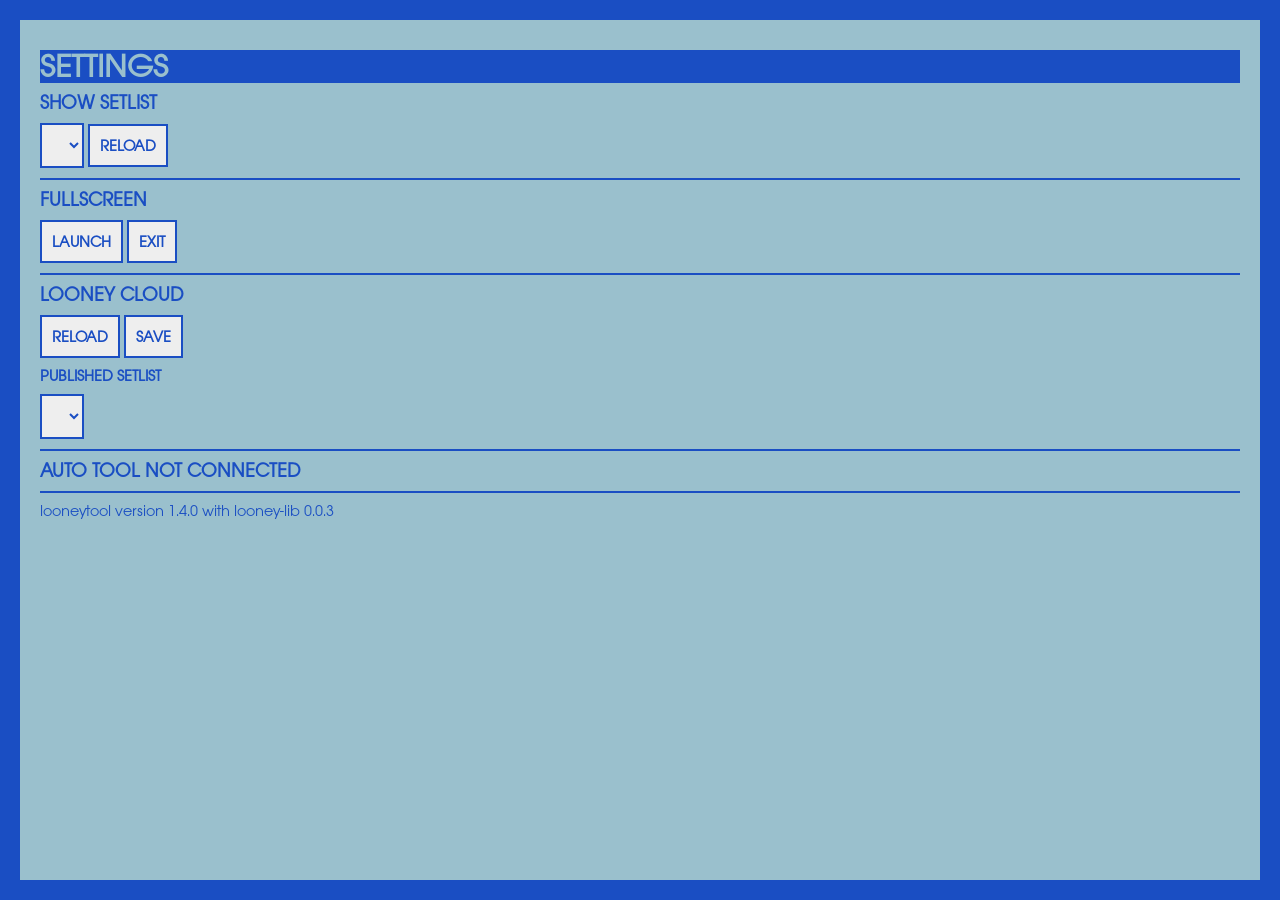
<file: client/index.html>
<!DOCTYPE html>
<html lang="en">
<head>
    <meta charset='utf-8'>
    <title>LOONEY TOOL</title>
    <link rel="stylesheet" type="text/css" href="styles/reset.css">
    <link rel="stylesheet" type="text/css" href="styles/looney.css">
    <link rel="stylesheet" type="text/css" href="styles/app.css">
    <script type="text/javascript" src="vendor/jquery.js"></script>
    <script type="text/javascript" src="vendor/hyphenator.js"></script>
    <script type="text/javascript" src="vendor/hypenator-patterns/de.js"></script>
    <script type="text/javascript" src="vendor/hypenator-patterns/en-gb.js"></script>
    <script type="text/javascript" src="vendor/hypenator-patterns/en-us.js"></script>
    <script type="text/javascript" src="scripts/looney.js"></script>
    <script type="text/javascript" src="scripts/app.js"></script>
</head>
<body>

    <div class="app" id="app">

        <div class="screen" id="screen-settings">

            <h1>Settings</h1>

            <h3>Show Setlist</h3>

            <select id="showSetlist" onchange="app.showtime.init()"></select>
            <button onclick="app.showtime.init()">Reload</button>

            <hr>

            <h3>Fullscreen</h3>
            <button onclick="app.fullscreen.show()">Launch</button>
            <button onclick="app.fullscreen.hide()">Exit</button>

            <hr>

            <h3>Looney Cloud</h3>

            <button onclick="app.cloud.load()">Reload</button>
            <button onclick="app.cloud.save()">Save</button>

            <h4>Published Setlist</h4>
            <select id="publishedSetlist" onchange="app.cloud.setPublishedSetlist()"></select>

            <hr>

            <h3 id="autoToolStatus">Auto tool not connected</h3>

            <hr>

            <p id="version"></p>

        </div>

        <div class="screen" id="screen-editor">

            <div class="editor">

                <h1>Editor</h1>

                <div class="column editor__songlist">

                    <div class="column__inner">

                        <h3>Songs</h3>

                        <select id="allSongs" name="currentSong" size="20" onchange="app.editor.selectSong()">
                        </select>

                        <button id="btn-song-new" onclick="app.editor.newSong()">New</button>
                        <button id="btn-setlist-addsong" onclick="app.editor.addToSetlist()">&#8594;</button>

                    </div>

                </div>

                <div class="column editor__text" style="width: 60%;">

                    <div class="column__inner">

                        <h3>Song</h3>

                        <h4>Title</h4>

                        <input type="text" id="song-title"></input>

                        <h4>Lyrics</h4>

                        <textarea class="editor__text__area" id="song-lyrics"></textarea>

                        <button id="btn-song-save" onclick="app.editor.saveSong()">Save</button>
                        <button id="btn-song-delete" onclick="app.editor.deleteSong()">Delete</button>

                        <hr>

                        <select id="language" style="width: 200px;">
                            <option value="en-gb">British English</option>
                            <option value="en-us">American English</option>
                            <option value="de">German</option>
                        </select>

                        <button id="btn-song-findsyllables" onclick="app.editor.findSyllables()">Find Syllables</button>

                    </div>

                </div>

                <div class="column editor__setlist" style="width: 20%;">

                    <div class="column__inner">

                        <h3>Setlists</h3>

                        <select id="allSetlists" name="currentSetlist" onchange="app.editor.selectSetlist()">
                        </select>

                        <hr>

                        <h3>Edit Setlist</h3>

                        <h4>Title</h4>

                        <input type="text" id="setlist-title"></input>

                        <h4>Songlist</h4>

                        <select id="setlist" size="15" id="setlist" onchange="app.editor.selectSetlistSong()">
                        </select>

                        <h4>Song</h4>

                        <!--<button id="btn-setlist-songup" onclick="app.editor.songUp()">&#8593;</button>
                        <button id="btn-setlist-songdown" onclick="app.editor.songDown()">&#8595;</button>-->

                        <button id="btn-setlist-removesong" onclick="app.editor.removeFromSetlist()">&#8592;</button>

                        <hr>

                        <h4>Setlist</h4>

                        <button id="btn-setlist-save" onclick="app.editor.saveSetlist()">Save</button>
                        <button id="btn-setlist-new" onclick="app.editor.newSetlist()">New</button>
                        <button id="btn-setlist-delete" onclick="app.editor.deleteSetlist()">Delete</button>

                    </div>

                </div>

            </div>

        </div>

        <div class="screen screen--full" id="screen-show">

            <div class="show">

                <p class="show__title" id="show-title"></p>

                <img class="show__logo" src="images/logo-white.png" />

                <p class="show__auto-tool" id="show-auto-tool">auto</p>

                <div class="show__container">

                    <div class="show__teleprompter">

                        <div class="show__teleprompter__scroller" id="teleprompter">

                            <div class="show__vertical">

                                <p class="show__teleprompter__lyrics show__teleprompter__lyrics--previous"
                                   id="show-previous"></p>

                            </div>

                            <div class="show__vertical">

                                <p class="show__teleprompter__lyrics show__teleprompter__lyrics--current"
                                   id="show-current"></p>

                            </div>

                            <div class="show__vertical">

                                <p class="show__teleprompter__lyrics show__teleprompter__lyrics--next"
                                   id="show-next"></p>

                            </div>

                        </div>

                    </div>

                </div>

            </div>

        </div>

    </div>

</body>
</html>
</file>
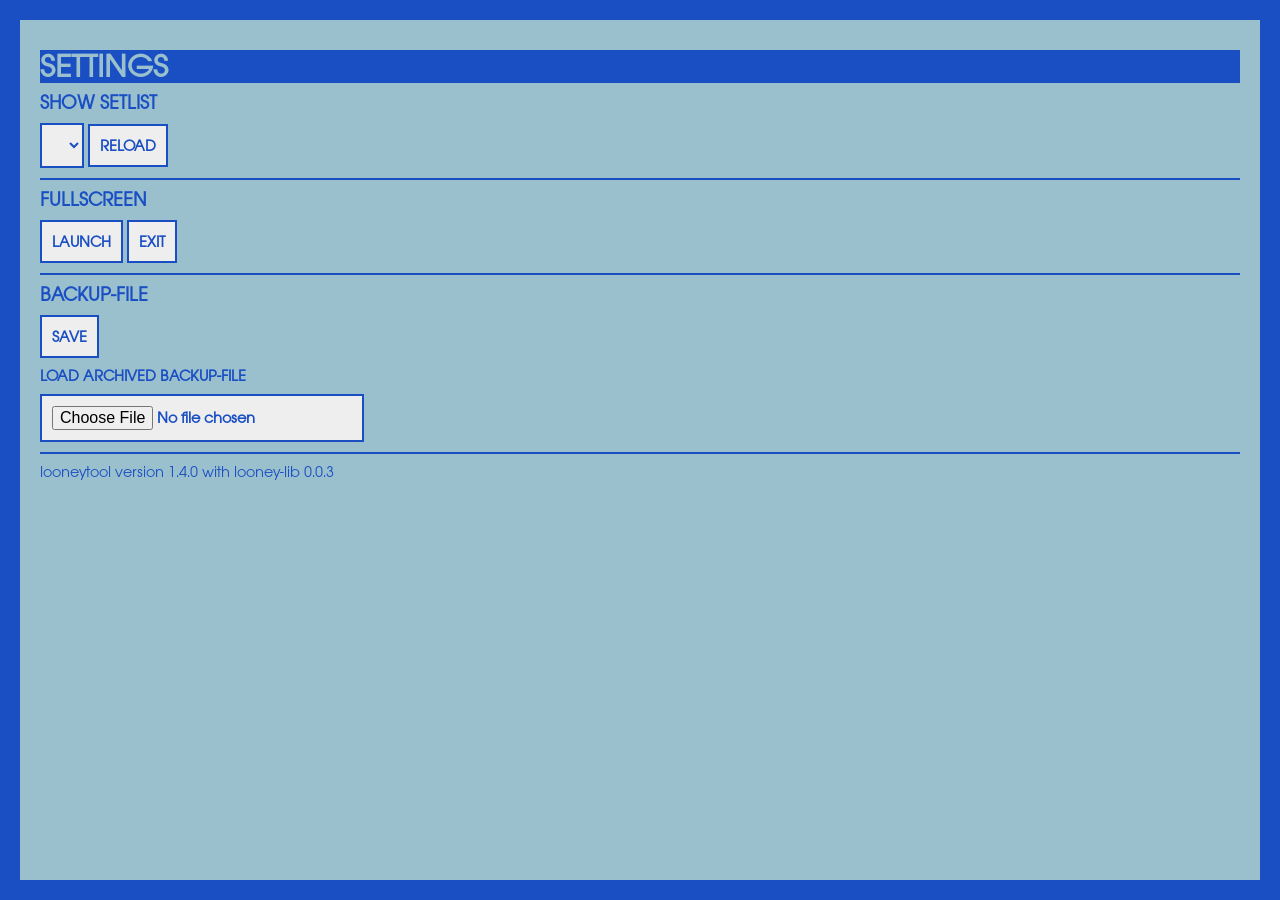
<file: client/looneytool.html>
<!DOCTYPE html>
<html lang="en">
<head>
    <meta charset='utf-8'>
    <title>LOONEY TOOL</title>
    <link rel="stylesheet" type="text/css" href="styles/reset.css">
    <link rel="stylesheet" type="text/css" href="styles/looney.css">
    <link rel="stylesheet" type="text/css" href="styles/app.css">
    <script type="text/javascript" src="vendor/jquery.js"></script>
    <script type="text/javascript" src="vendor/hyphenator.js"></script>
    <script type="text/javascript" src="vendor/hypenator-patterns/de.js"></script>
    <script type="text/javascript" src="vendor/hypenator-patterns/en-gb.js"></script>
    <script type="text/javascript" src="vendor/hypenator-patterns/en-us.js"></script>
    <script type="text/javascript" src="scripts/looney.js"></script>
    <script type="text/javascript" src="scripts/app.js"></script>
</head>
<body>

    <div class="app" id="app">

        <div class="screen" id="screen-settings">

            <h1>Settings</h1>

            <h3>Show Setlist</h3>

            <select id="showSetlist" onchange="app.showtime.init()"></select>
            <button onclick="app.showtime.init()">Reload</button>

            <hr>

            <h3>Fullscreen</h3>
            <button onclick="app.fullscreen.show()">Launch</button>
            <button onclick="app.fullscreen.hide()">Exit</button>

            <hr>

            <h3>Backup-File</h3>
            <button onclick="app.file.save()">Save</button>

            <h4>Load archived Backup-File</h4>
            <input style="width: 300px;" onchange="app.file.load()" id="fileLoader" type="file" name="files"></input>

            <hr>

            <p id="version"></p>

        </div>

        <div class="screen" id="screen-editor">

            <div class="editor">

                <h1>Editor</h1>

                <div class="column editor__songlist">

                    <div class="column__inner">

                        <h3>Songs</h3>

                        <select id="allSongs" name="currentSong" size="20" onchange="app.editor.selectSong()">
                        </select>

                        <button id="btn-song-new" onclick="app.editor.newSong()">New</button>
                        <button id="btn-setlist-addsong" onclick="app.editor.addToSetlist()">&#8594;</button>

                    </div>

                </div>

                <div class="column editor__text" style="width: 60%;">

                    <div class="column__inner">

                        <h3>Song</h3>

                        <h4>Title</h4>

                        <input type="text" id="song-title"></input>

                        <h4>Lyrics</h4>

                        <textarea class="editor__text__area" id="song-lyrics"></textarea>

                        <button id="btn-song-save" onclick="app.editor.saveSong()">Save</button>
                        <button id="btn-song-delete" onclick="app.editor.deleteSong()">Delete</button>

                        <hr>

                        <select id="language" style="width: 200px;">
                            <option value="en-gb">British English</option>
                            <option value="en-us">American English</option>
                            <option value="de">German</option>
                        </select>

                        <button id="btn-song-findsyllables" onclick="app.editor.findSyllables()">Find Syllables</button>

                    </div>

                </div>

                <div class="column editor__setlist" style="width: 20%;">

                    <div class="column__inner">

                        <h3>Setlists</h3>

                        <select id="allSetlists" name="currentSetlist" onchange="app.editor.selectSetlist()">
                        </select>

                        <hr>

                        <h3>Edit Setlist</h3>

                        <h4>Title</h4>

                        <input type="text" id="setlist-title"></input>

                        <h4>Songlist</h4>

                        <select id="setlist" size="15" id="setlist" onchange="app.editor.selectSetlistSong()">
                        </select>

                        <h4>Song</h4>

                        <!--<button id="btn-setlist-songup" onclick="app.editor.songUp()">&#8593;</button>
                        <button id="btn-setlist-songdown" onclick="app.editor.songDown()">&#8595;</button>-->

                        <button id="btn-setlist-removesong" onclick="app.editor.removeFromSetlist()">&#8592;</button>

                        <hr>

                        <h4>Setlist</h4>

                        <button id="btn-setlist-save" onclick="app.editor.saveSetlist()">Save</button>
                        <button id="btn-setlist-new" onclick="app.editor.newSetlist()">New</button>
                        <button id="btn-setlist-delete" onclick="app.editor.deleteSetlist()">Delete</button>

                    </div>

                </div>

            </div>

        </div>

        <div class="screen screen--full" id="screen-show">

            <div class="show">

                <p class="show__title" id="show-title"></p>

                <img class="show__logo" src="images/logo-white.png" />

                <div class="show__container">

                    <div class="show__teleprompter">

                        <div class="show__teleprompter__scroller" id="teleprompter">

                            <div class="show__vertical">

                                <p class="show__teleprompter__lyrics show__teleprompter__lyrics--previous"
                                   id="show-previous"></p>

                            </div>

                            <div class="show__vertical">

                                <p class="show__teleprompter__lyrics show__teleprompter__lyrics--current"
                                   id="show-current"></p>

                            </div>

                            <div class="show__vertical">

                                <p class="show__teleprompter__lyrics show__teleprompter__lyrics--next"
                                   id="show-next"></p>

                            </div>

                        </div>

                    </div>

                </div>

            </div>

        </div>

    </div>

</body>
</html>
</file>
<file: client/styles/looney.css>
:root {
    --text-color: #fff;
    /*--highlight-color: #fb2628;*/
    --highlight-color: #FF8970;
}

.looney-syllable {
    color: var(--text-color);
}

.looney-syllable--visited {
    color: var(--highlight-color);
}

.looney-space {
    display: inline-block;
    width: 0.3em;
}
</file>
<file: client/styles/app.css>
:root {
    /*--headline-color: #ffff00;*/
    /*--background-color: #00688B;*/
    --headline-color: #FFD36B;
    --background-color: #1A4EC3;
}

html, body {
    width: 100%;
    height: 100%;
}

h1, h2, h3, h4, p, button, input, textarea, select {
    font-family: 'AvantGardeGothEF', sans-serif;
    font-size: 12pt;
    color: var(--background-color);
}

h1, h2, h3, h4 {
    text-transform: uppercase;
    font-weight: bold;
    margin-top: 10px;
    margin-bottom: 10px;
}

h1 {
    font-size: 25pt;
    background-color: var(--background-color);
    color: #9AC0CD;
}

h2 {
    font-size: 18pt;
}

h3 {
    font-size: 15pt;
}

h4 {
    font-size: 12pt;
}

hr {
    border: 1px solid var(--background-color);
    margin-top: 10px;
    margin-bottom: 10px;
}

@font-face {
    font-family: "AvantGardeGothEF";
    src: url(../fonts/AvantGardGothEF-Book.otf) format("opentype");
}

/* form */

button {
    border: 2px solid var(--background-color);
    background-color: #eee;
    padding: 10px;
    cursor: pointer;
    text-transform: uppercase;
    font-weight: bold;
}

button:hover {
    border: 2px solid #000;
    background-color: #fff;
    color: #000;
}

input, textarea, select {
    border: 2px solid var(--background-color);
    background-color: #eee;
    padding: 10px;
    font-weight: bold;
}

select {
    cursor: pointer;
}

input {
    width: 100%;
}

input[disabled], textarea[disabled], select[disabled], button[disabled] {
    opacity: 0.5;
}

/* layout */

.app {
    width: 100%;
    height: 100%;
    background-color: var(--background-color);
}

.screen {
    position: absolute;
    top: 0px;
    left: 0px;
    right: 0px;
    bottom: 0px;
    padding: 20px;
    margin: 20px;
    background-color: #9AC0CD;
}

.screen--full {
    margin: 0px;
    background-color: transparent;
}

.column {
    float: left;
    height: 100%;
}

.column__inner {
    padding-right: 40px;
}

/* editor */

.editor select {
    width: 100%;
    padding: 10px;
}

.editor__songlist {
    width: 20%;
}

.editor__setlist {
    width: 20%;
}

.editor__text {
    width: 60%;
}

.editor__text__area {
    width: 100%;
    height: 450px;
    color: #000;
}

/* show */

.show {
    display: table;
    width: 100%;
    height: 100%;
    cursor: none;
}

.show__title {
    position: absolute;
    top: 100px;
    left: 50%;
    transform: translateX(-50%);
    color: var(--headline-color);
    font-weight: normal;
    font-size: 45px;
    width: 70%;
    opacity: 0.0;
    -webkit-transition: all 1.5s ease-in-out;
    font-style: underline;
}

.show__title--visible {
    opacity: 1.0;
}

.show__container {
    display: table-cell;
    overflow: hidden;
    vertical-align: middle;
    width: 100%;
    height: 100%;
}

.show__logo {
    position: fixed;
    right: 50px;
    top: 56px;
    width: 150px;
}

.show__auto-tool {
    position: fixed;
    left: 50px;
    bottom: 50px;
    color: #fff;
    opacity: 0.3;
}

.show__teleprompter {
    overflow: hidden;
}

.show__teleprompter__scroller {
    -webkit-transform: translate3d(0, 0, 0);
}

.show__teleprompter__scroller--animated {
    -webkit-transition: all 0.3s linear;
}

.show__teleprompter__lyrics, .show__title {
    text-align: center;
    text-shadow: 1px 2px 2px #111;
    font-family: AvantGardeGothEF, sans-serif;
    font-size: 70px;
    font-weight: bold;
    height: 140px;
}

.show__vertical {
    width: 100%;
    display: table;
}

.show__teleprompter__lyrics {
    display: table-cell;
    vertical-align: middle;
    padding: 20px;
    opacity: 1.0;
}

.show__teleprompter__lyrics--previous {
    opacity: 0.1;
}

.show__teleprompter__lyrics--next {
    opacity: 0.6;
}
</file>
